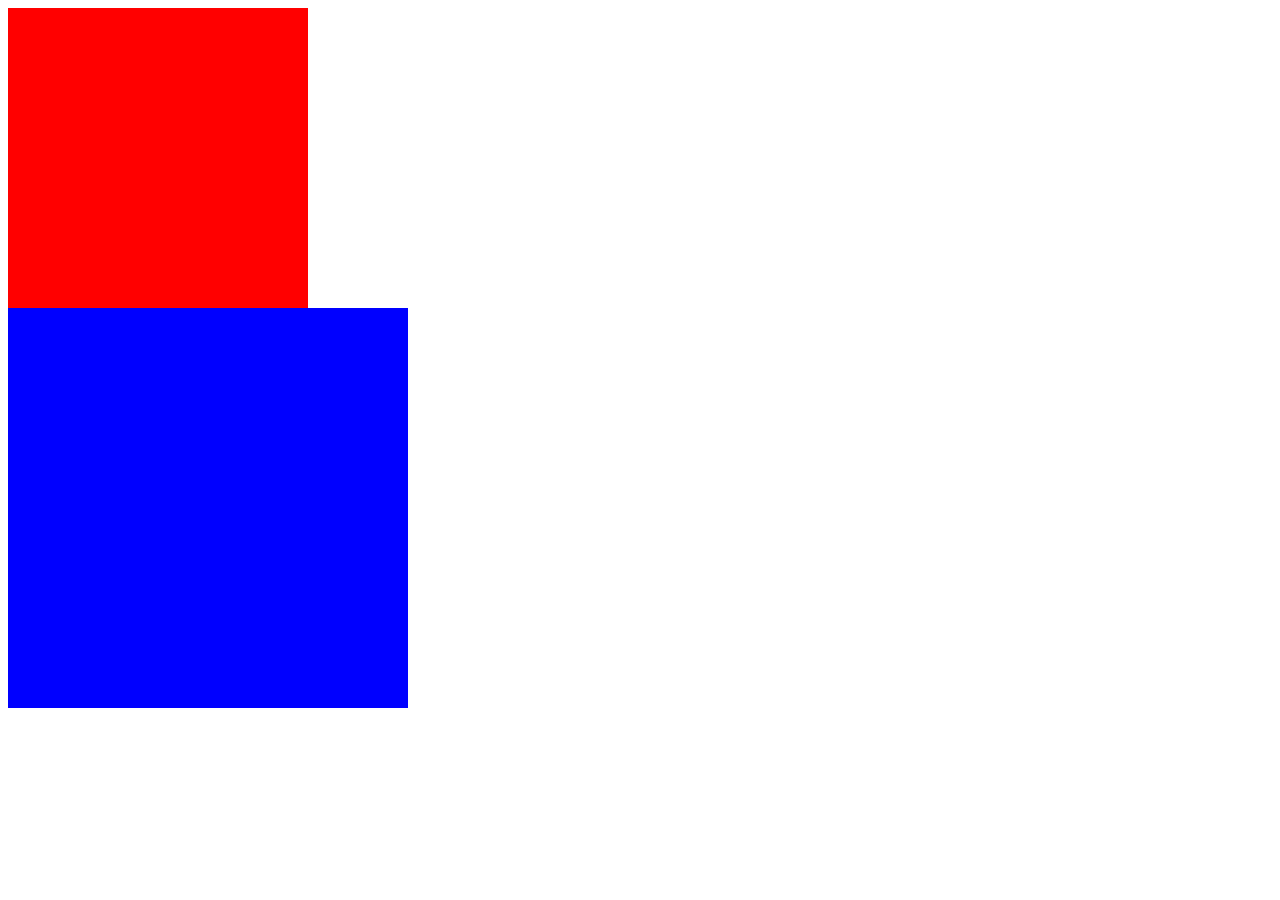
<file: demo.html>
<!DOCTYPE html>
<html lang="en">
    <head>
        <meta charset="utf-8">
        <style type="text/css">
        	.div1{
        		width:300px;
        		height: 300px;
        		background-color:red;
        	}
        	.div2{
        		height: 400px;
        		width: 400px;
        		background-color:blue;
        		/* float:left; */
        	}
        </style>
    </head>
    <body>
    	<div class="div1">
    		
    	</div>
    	<div class="div2"></div>
    </body>
</html>
</file>
